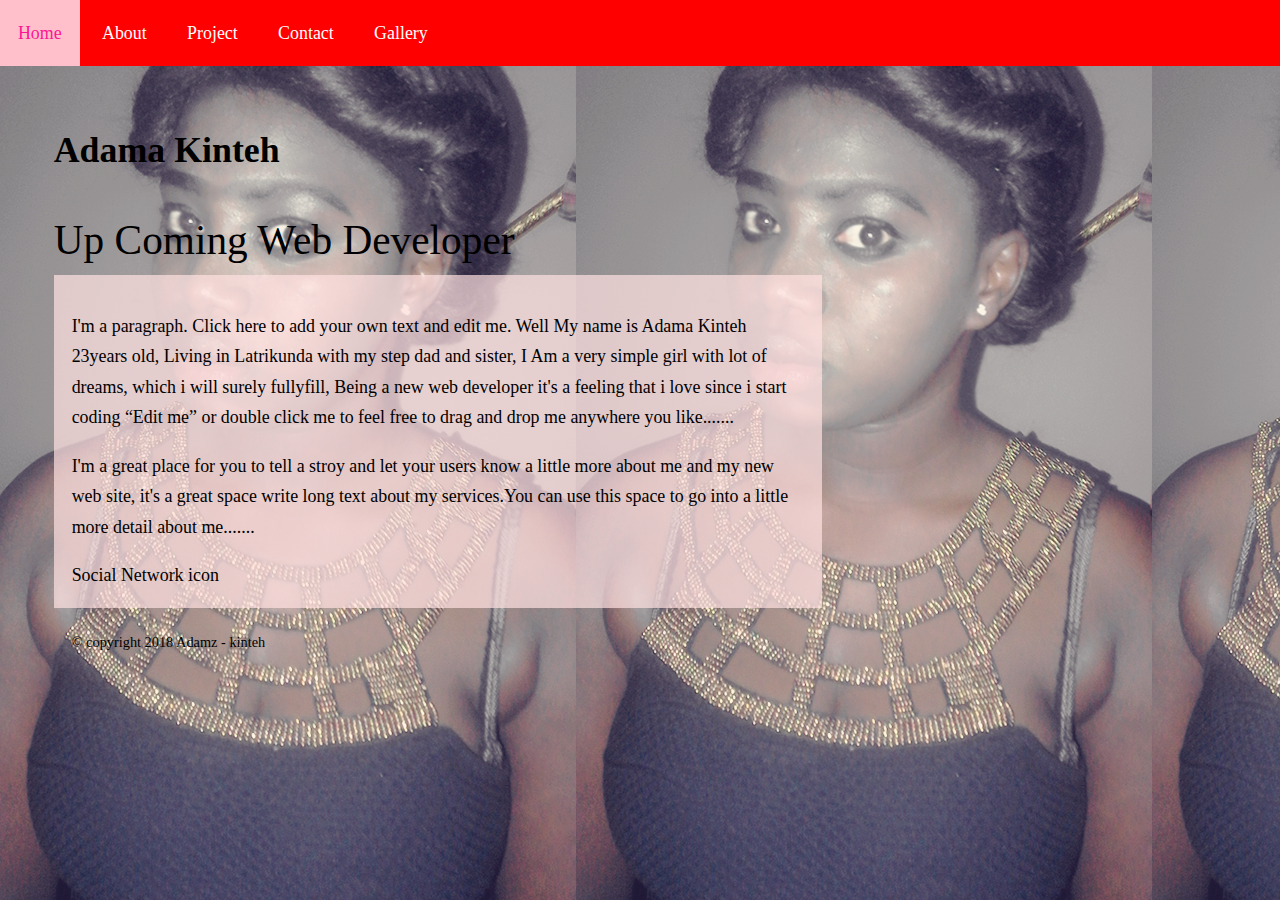
<file: index.html>
<!DOCTYPE html>
<html lang="en">
<head>
<meta charset="utf‐8">
<meta http‐equiv="X‐UA‐Compatible" content="IE=edge">
<meta name="viewport" content="width=device‐width, initial‐scale=1">
<title>Adama Kinteh - personal website</title>
<meta name="description" content="This is all about my personal website">
<meta name="author" content="A. Kinteh.io">
    <link rel="stylesheet" href="style/normalize.css">
    <link rel="stylesheet" href="style/style.css">
</head>
<body>

        <nav class="meun"> 
    <a  href="index.html">Home</a>
    <a href="about.html">About</a>
    <a href="project.html">Project</a>
    <a href="contact.html">Contact</a>
    <a href="gallery.html">Gallery</a>
    
    </nav>
    
    <div class="wrapper">
    <header>
         <h1 class="title-header">Adama Kinteh</h1>
        <span class="title-subheader">Up Coming Web Developer</span> 
        
    
    </header>
    
    
    <div class="main-content">
        
        <main class="main">
            
            <p> I'm a paragraph. Click here to add your own
                text and edit me. Well My name is Adama Kinteh
                23years old, Living in Latrikunda with my step dad and sister,
                 I Am a very simple girl with lot of dreams, which i will surely fullyfill,
                Being a new web developer it's a feeling that i love since
                i start coding <q>Edit me</q> or double click me
                to feel free to drag and drop me anywhere you like.......</p>
            
            
            <p> I'm a great place for you to tell a stroy
            and let your users know a little more
            about me and my new web site, it's a great space
            write long text about my services.You can use
            this space to go into a little more detail
            about me.......</p>    
                
            
            </main>
            
        <aside class="main sidebar">
            Social Network icon
            </aside>
    </div>
    <footer class="footer">
    <small>
       &copy copyright 2018 Adamz - kinteh
        </small>
    </footer>
        
    
    </div>
</body>
</html>
</file>
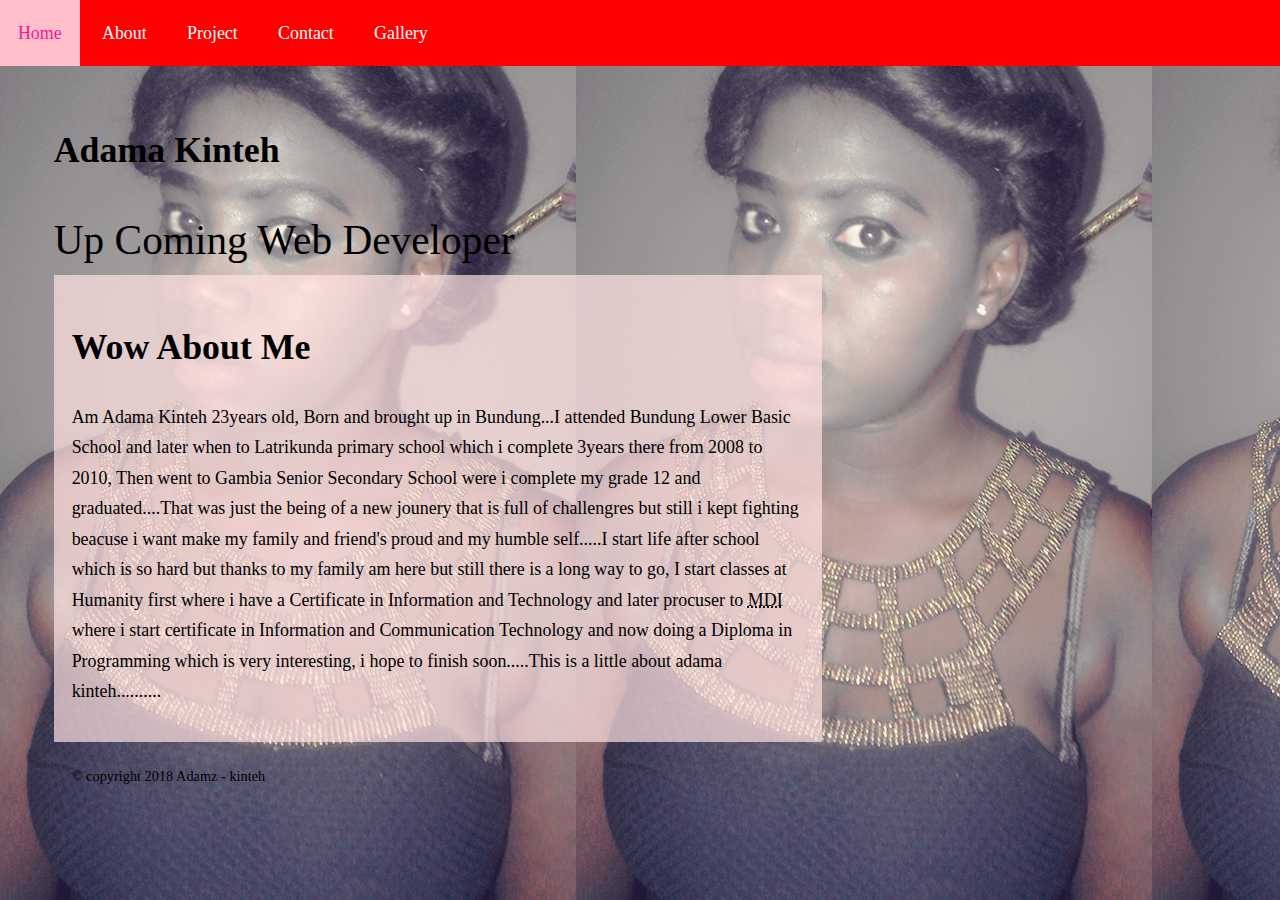
<file: about.html>
<!DOCTYPE html>
<html lang="en">
<head>
<meta charset="utf‐8">
<meta http‐equiv="X‐UA‐Compatible" content="IE=edge">
<meta name="viewport" content="width=device‐width, initial‐scale=1">
<title>Adama Kinteh - personal website</title>
<meta name="description" content="This is all about my personal website">
<meta name="author" content="A. Kinteh.io">
    <link rel="stylesheet" href="style/normalize.css">
    <link rel="stylesheet" href="style/style.css">
</head>
<body>

        <nav class="meun">
    <a  href="index.html">Home</a>
    <a href="about.html">About</a>
    <a href="project.html">Project</a>
    <a href="contact.html">Contact</a>
    <a href="gallery.html">Gallery</a>
    
    </nav>
    
    </header>
    
    <div class="wrapper">
    <header>
         <h1 class="title-header">Adama Kinteh</h1>
        <span class="title-subheader">Up Coming Web Developer</span> 
        
    
    
    <div class="main-content">
        
        <main class="main">
            
            <h1>Wow About Me</h1>
            <p>Am Adama Kinteh 23years old, Born and brought up
                in Bundung...I attended Bundung Lower
                Basic School and later when to Latrikunda
                primary school which i complete 3years there from
                2008 to 2010, Then went to Gambia Senior Secondary
                School were i complete my grade 12 and graduated....That was just
                the being of a new jounery that is full of challengres but
                still i kept fighting beacuse i want make my family and
                friend's proud and my humble self.....I start life after school
                which is so hard but thanks to my family am here but still there
                is a long way to go, I start classes at Humanity first where i have
                a Certificate in Information and Technology and later procuser to
                <abbr title="Management Development Institue">MDI</abbr> where i start 
                certificate in Information and Communication Technology and now doing
                a Diploma in Programming which is very interesting, i hope to finish
                soon.....This is a little about adama kinteh..........</p>            

                
                
                
                
                
    
    </div>
    <footer class="footer">
    <small>
       &copy copyright 2018 Adamz - kinteh
        </small>
    </footer>
        
    
    </div>
</body>
</html>
</file>
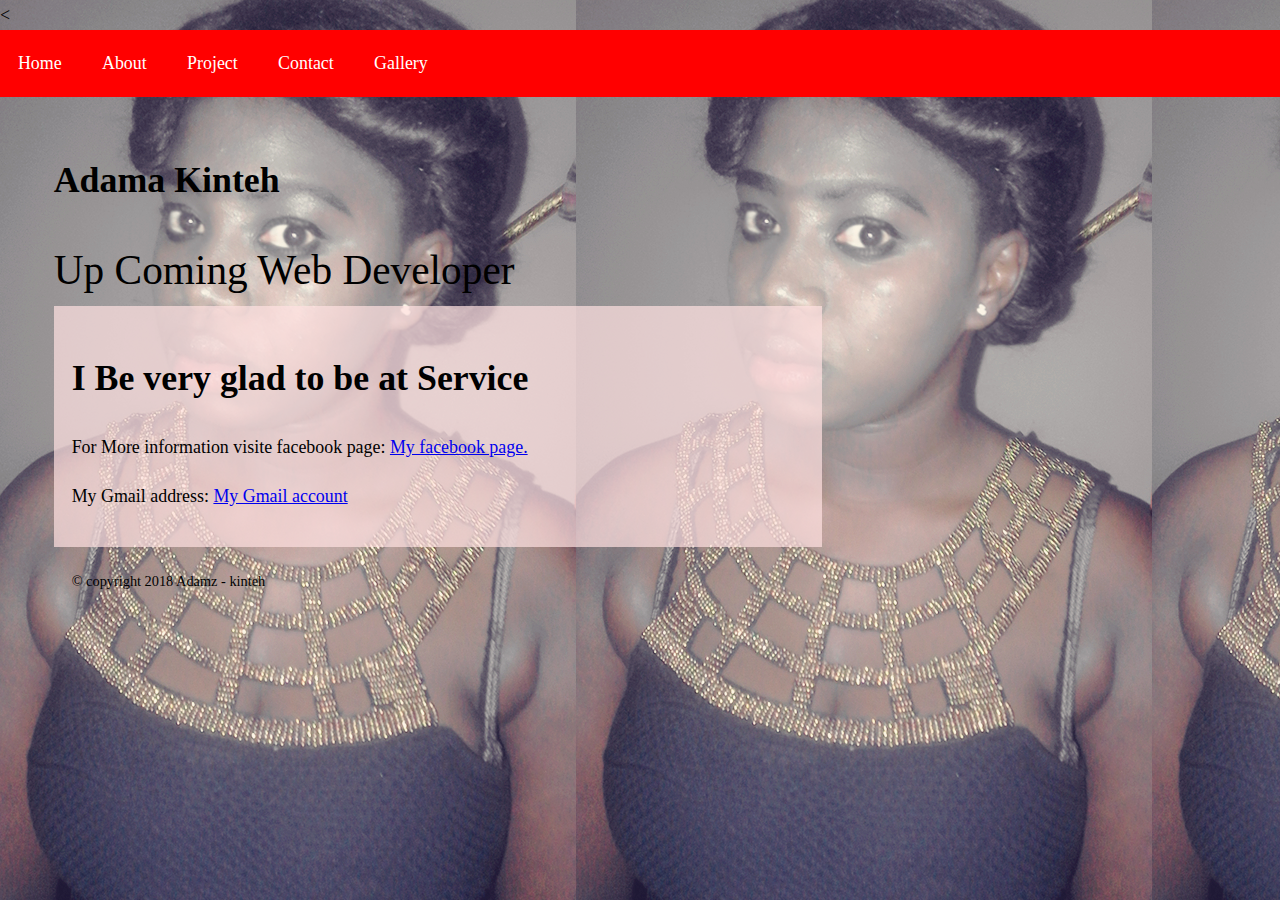
<file: contact.html>
<!DOCTYPE html>
<html lang="en">
<head>
<meta charset="utf‐8">
<meta http‐equiv="X‐UA‐Compatible" content="IE=edge">
<meta name="viewport" content="width=device‐width, initial‐scale=1">
<title>Adama Kinteh - personal website</title>
<meta name="description" content="This is all about my personal website">
<meta name="author" content="A. Kinteh.io">
    <link rel="stylesheet" href="style/normalize.css">
    <link rel="stylesheet" href="style/style.css">
</head>
<body>
<
        <nav class="meun">
    <a  href="index.html">Home</a>
    <a href="about.html">About</a>
    <a href="project.html">Project</a>
    <a href="contact.html">Contact</a>
    <a href="gallery.html">Gallery</a>
    
    </nav>
    
    </header>
    
    <div class="wrapper">
    <header>
         <h1 class="title-header">Adama Kinteh</h1>
        <span class="title-subheader">Up Coming Web Developer</span> 
        
    
    
    <div class="main-content">
        
        <main class="main">
            
           <h1>I Be very glad to be at Service</h1>
            <p> For More information visite facebook page: <a href="https://facebook.com/adama.kinteh.7">My facebook page.</a></p>
            <p>My Gmail address: <a href="https://Gmail.com/Adamakinteh2017@gmail.com">My Gmail account</a></p>
    </div>
    <footer class="footer">
    <small>
       &copy copyright 2018 Adamz - kinteh
        </small>
    </footer>
        
    
    </div>
</body>
</html>
</file>
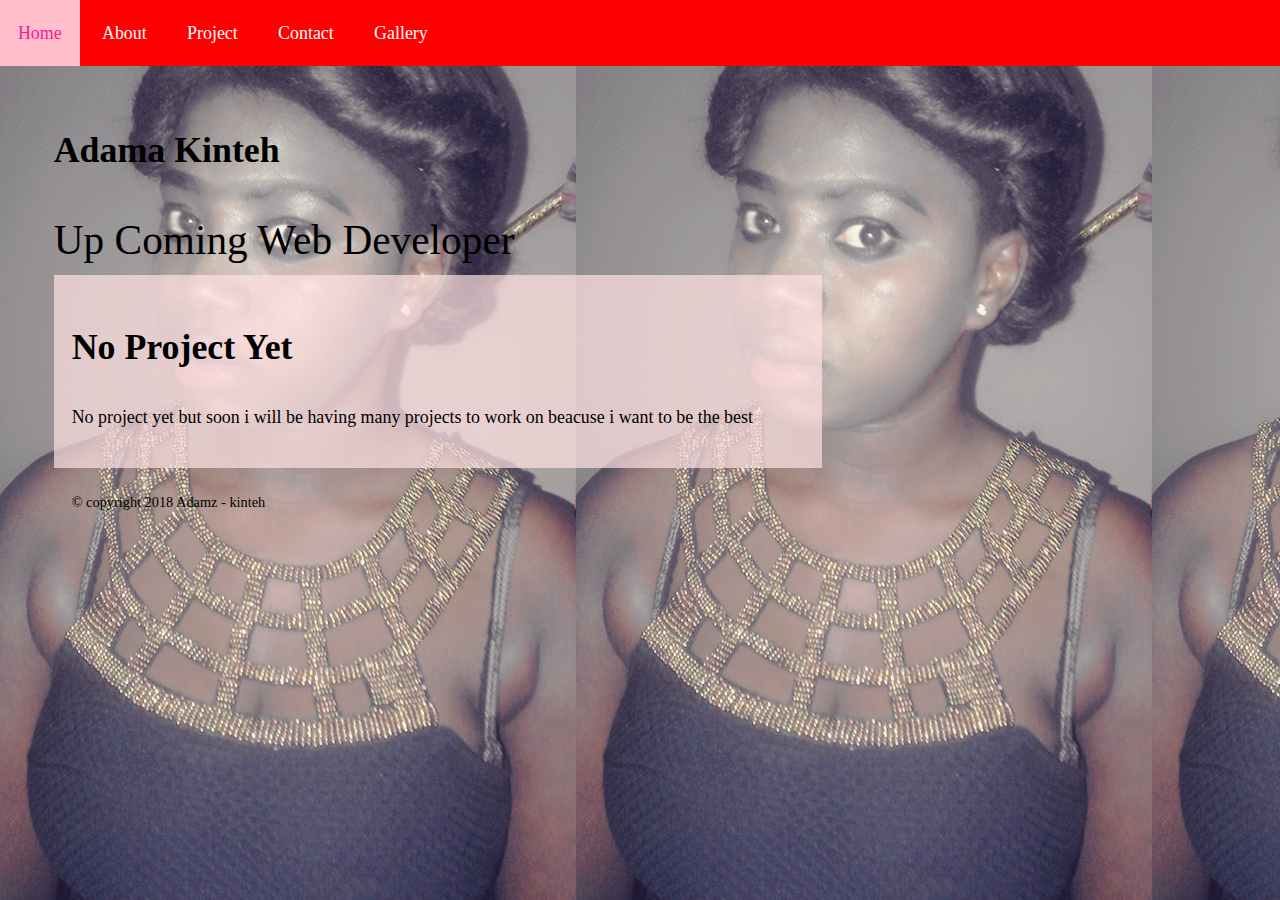
<file: project.html>
<!DOCTYPE html>
<html lang="en">
<head>
<meta charset="utf‐8">
<meta http‐equiv="X‐UA‐Compatible" content="IE=edge">
<meta name="viewport" content="width=device‐width, initial‐scale=1">
<title>Adama Kinteh - personal website</title>
<meta name="description" content="This is all about my personal website">
<meta name="author" content="A. Kinteh.io">
    <link rel="stylesheet" href="style/normalize.css">
    <link rel="stylesheet" href="style/style.css"
</head>
<body>

        
        <nav class="meun">
    <a  href="index.html">Home</a>
    <a href="about.html">About</a>
    <a href="project.html">Project</a>
    <a href="contact.html">Contact</a>
    <a href="gallery.html">Gallery</a>
    
    </nav>
    
    </header>
    
    <div class="wrapper">
    <header>
         <h1 class="title-header">Adama Kinteh</h1>
        <span class="title-subheader">Up Coming Web Developer</span> 
    
    
    <div class="main-content">
        
        <main class="main">
            
            <h1>No Project Yet</h1>
            <p>No project yet but soon i will be
            having many projects to work
            on beacuse i want to be the best</p>
    </div>
    <footer class="footer">
    <small>
       &copy copyright 2018 Adamz - kinteh
        </small>
    </footer>
        
    
    </div>
</body>
</html>
</file>
<file: style/style.css>
Body {
    line-height: 1.7;
    background-color: wheat;
    font-family: Georgia serif;
    font-size: 112%;
    color: black;
    
    background-image: url(../images/adamakinteh.jpg);
    
}

.title header {
    font-size: 32pt;
    
}

.title-subheader{
    font-size: 31pt;
    
}

.meun {
    background-color: red;
    margin: top 3em;
    
}

.meun a {
    display: inline-block;
    padding: 1em;
    text-decoration: none;
    color: white;
    
    
}

.meun a:hover {
    color: deeppink;
    background-color: pink;
}


.main-content{
    background-color: rgba(255,225,225,0.7);
    padding: 1em;
}

.footer{
    padding: 1em;
}

.wrapper{
    width: 60%;
    margin: 3em 0 0 3em;
}
</file>
